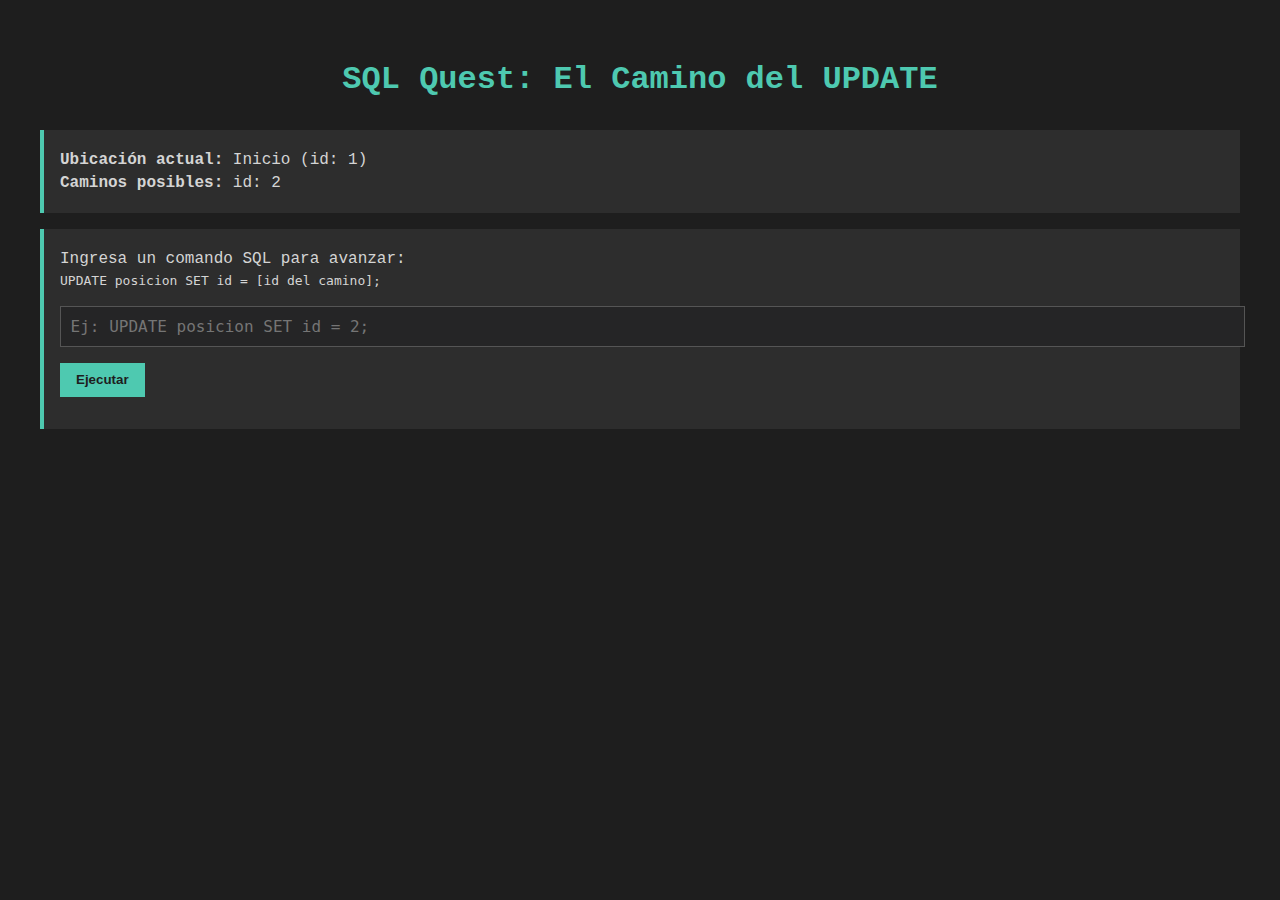
<file: sqlquest.html>
<!DOCTYPE html>
<html lang="es">
<head>
  <meta charset="UTF-8">
  <title>SQL Quest: El Camino del UPDATE</title>
  <style>
    body {
      font-family: 'Courier New', monospace;
      background-color: #1e1e1e;
      color: #d4d4d4;
      padding: 2rem;
    }
    h1 {
      text-align: center;
      color: #4ec9b0;
    }
    #mapa {
      margin-top: 2rem;
    }
    .bloque {
      padding: 1rem;
      background-color: #2d2d2d;
      margin-bottom: 1rem;
      border-left: 4px solid #4ec9b0;
    }
    .bloque p {
      margin: 0.3rem 0;
    }
    input[type="text"] {
      width: 100%;
      padding: 0.6rem;
      font-family: monospace;
      font-size: 1rem;
      border: none;
      background-color: #252526;
      color: #d4d4d4;
      border: 1px solid #555;
      margin-top: 1rem;
    }
    button {
      margin-top: 1rem;
      padding: 0.6rem 1rem;
      background-color: #4ec9b0;
      color: #1e1e1e;
      font-weight: bold;
      border: none;
      cursor: pointer;
    }
    #mensaje {
      margin-top: 1rem;
      font-weight: bold;
    }
    .correcto {
      color: #4ec9b0;
    }
    .error {
      color: #f44747;
    }
  </style>
</head>
<body>

  <h1>SQL Quest: El Camino del UPDATE</h1>

  <div id="mapa" class="bloque">
    <p><strong>Ubicación actual:</strong> <span id="ubicacion"></span></p>
    <p><strong>Caminos posibles:</strong> <span id="caminos"></span></p>
  </div>

  <div class="bloque">
    <p>Ingresa un comando SQL para avanzar:</p>
    <code>UPDATE posicion SET id = [id del camino];</code>
    <input type="text" id="comando" placeholder="Ej: UPDATE posicion SET id = 2;">
    <button onclick="ejecutarComando()">Ejecutar</button>
    <p id="mensaje"></p>
  </div>

  <script>
    const mapa = [
      { id: 1, nombre: "Inicio", caminos: [2] },
      { id: 2, nombre: "Puente", caminos: [3, 4] },
      { id: 3, nombre: "Bosque", caminos: [5] },
      { id: 4, nombre: "Cueva", caminos: [5] },
      { id: 5, nombre: "Tesoro", caminos: [] },
    ];

    let posicion = 1;

    function obtenerNodo(id) {
      return mapa.find(n => n.id === id);
    }

    function mostrarEstado() {
      const nodo = obtenerNodo(posicion);
      document.getElementById("ubicacion").textContent = `${nodo.nombre} (id: ${nodo.id})`;
      const caminos = nodo.caminos.map(id => `id: ${id}`).join(', ');
      document.getElementById("caminos").textContent = caminos || "Ninguno (¡has llegado al final!)";
    }

    function ejecutarComando() {
      const entrada = document.getElementById("comando").value.trim();
      const regex = /^UPDATE\s+posicion\s+SET\s+id\s*=\s*(\d+);?$/i;
      const match = entrada.match(regex);

      const mensaje = document.getElementById("mensaje");

      if (!match) {
        mensaje.textContent = "❌ Comando inválido. Usa: UPDATE posicion SET id = X;";
        mensaje.className = "error";
        return;
      }

      const destino = parseInt(match[1]);
      const nodoActual = obtenerNodo(posicion);

      if (nodoActual.caminos.includes(destino)) {
        posicion = destino;
        mostrarEstado();
        mensaje.textContent = "✅ Movimiento exitoso.";
        mensaje.className = "correcto";
        if (obtenerNodo(posicion).caminos.length === 0) {
          mensaje.textContent += " ¡Has llegado al TESORO!";
        }
      } else {
        mensaje.textContent = "❌ Ese camino no es válido desde tu posición actual.";
        mensaje.className = "error";
      }

      document.getElementById("comando").value = "";
    }

    // Mostrar estado inicial
    mostrarEstado();
  </script>

</body>
</html>
</file>
